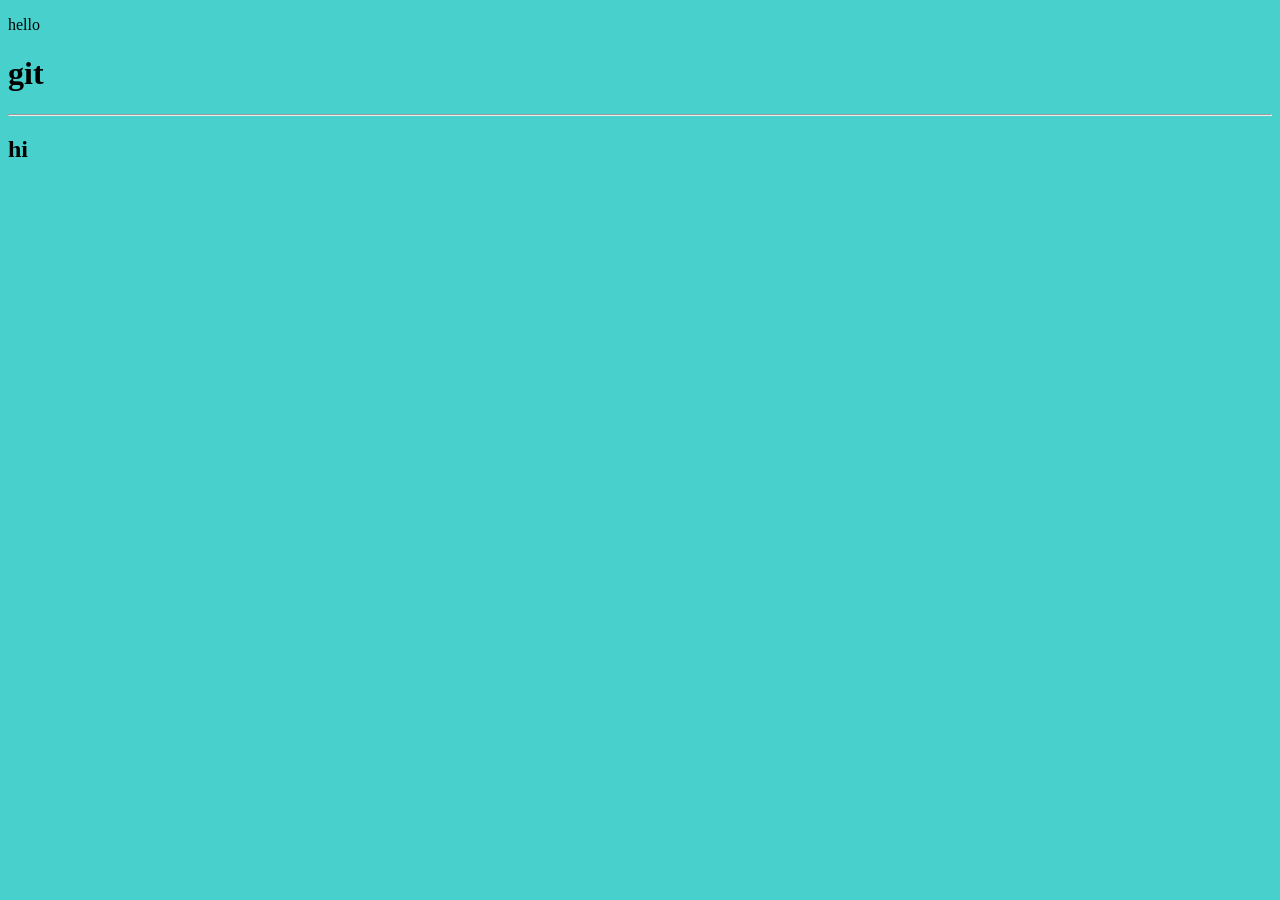
<file: index.html>
<!doctype html>
<html lang="en">
  <head>
    <meta charset="UTF-8" />
    <meta name="viewport" content="width=device-width, initial-scale=1.0" />
    <title>Document</title>
    <link rel="stylesheet" href="css/style.css" />
  </head>
  <body>
    <p>hello</p>
    <h1>git</h1>
    <hr />
    <h2>hi</h2>
    <script src="js/script.js"></script>
  </body>
</html>
</file>
<file: css/style.css>
body {
  background-color: mediumturquoise;
}
</file>
